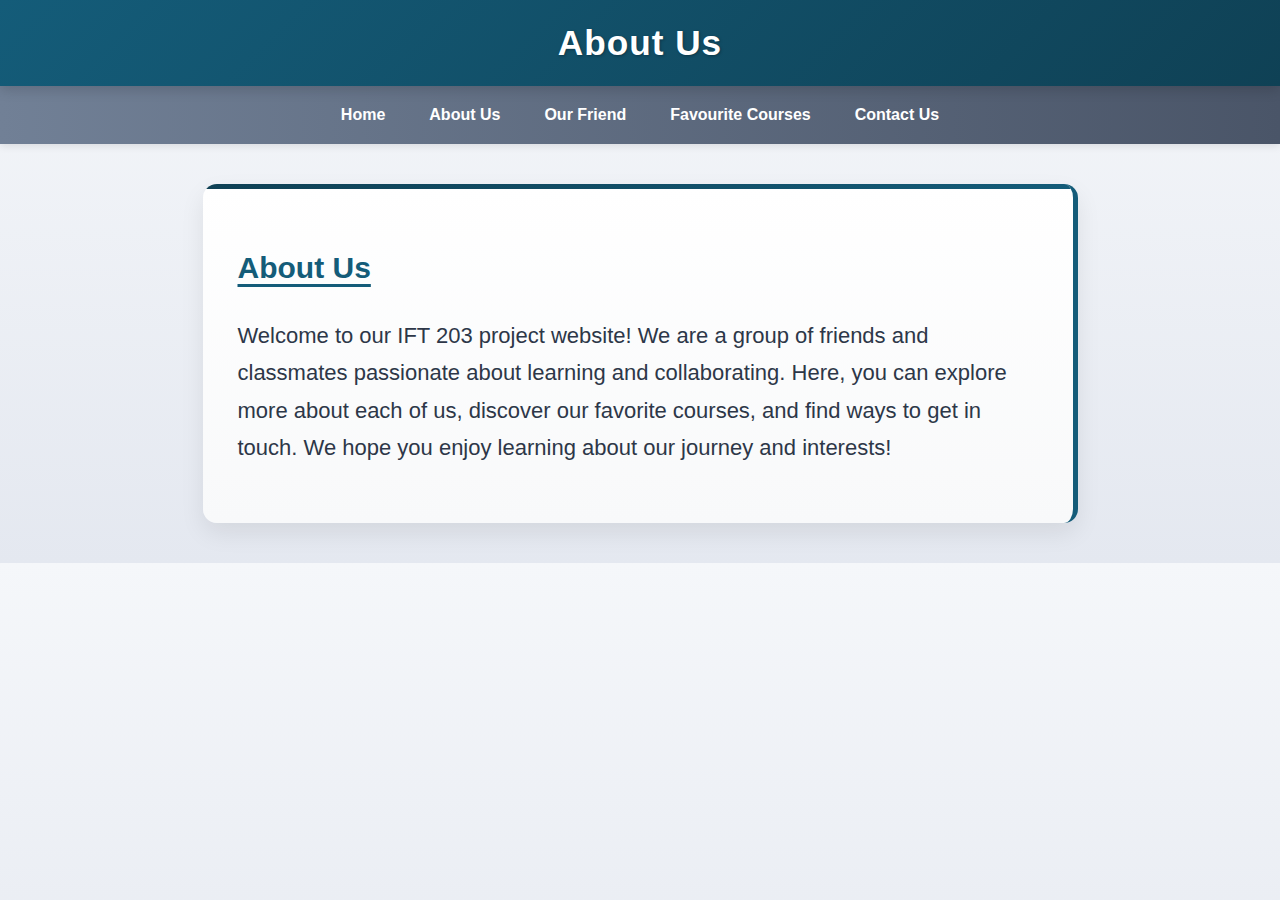
<file: Aboutus.html>
<!DOCTYPE html>
<html lang="en">
<head>
    <link rel="stylesheet" href="index.css">
    <meta charset="UTF-8">
    <meta name="viewport" content="width=device-width, initial-scale=1.0">
    <title>About Us </title>
</head>
<body>
    <header>
        <h1> About Us </h1>
    </header>

         <nav class="navbar">
            <ul>
                <a href="homepage.html"><li>Home</li></a>
                <a href="Aboutus.html"><li>About Us</li> </a>
                <a href="OurFriend.html"><li> Our Friend </li></a>
                <a href="FavCourses.html"><li>Favourite Courses </li></a>
                <a href="ContactUs.html"><li>Contact Us </li> </a>

            </ul>
        </nav>
        <div class="about">
            <h2>About Us </h2>
            <p> Welcome to our IFT 203 project website! We are a group of friends 
                and classmates passionate about learning and collaborating. Here, 
                you can explore more about each of us, discover our favorite courses, 
                and find ways to get in touch. We hope you enjoy learning about our journey and interests!</p>
        </div>
        
    
</body>
</file>
<file: index.css>
body {
            background: linear-gradient(to bottom, #f5f7fa, #e4e8f0);
            margin: 0;
            font-family: 'Segoe UI', Tahoma, Geneva, Verdana, sans-serif;
            color: #2d3748;
            line-height: 1.6;
        }

        header {
            background: linear-gradient(135deg, rgb(20, 92, 121) 0%, rgb(15, 65, 85) 100%);
            padding: 15px 5px;
            font-family: 'Trebuchet MS', 'Lucida Sans Unicode', 'Lucida Grande', 'Lucida Sans', Arial, sans-serif;
            color: white;
            position: sticky;
            top: 0;
            z-index: 100;
            box-shadow: 0 4px 12px rgba(0, 0, 0, 0.15);
            text-align: center;
        }

        header h1 {
            margin: 0;
            font-size: 2.2rem;
            letter-spacing: 1px;
            text-shadow: 1px 1px 3px rgba(0, 0, 0, 0.3);
        }

        header p {
            margin: 5px 0 0;
            font-size: 1.1rem;
            opacity: 0.9;
        }

        .navbar ul {
            list-style-type: none;
            background: linear-gradient(to right, #718096, #4a5568);
            padding: 0;
            margin: 0;
            display: flex;
            justify-content: center;
            flex-wrap: wrap;
            box-shadow: 0 2px 8px rgba(0, 0, 0, 0.1);
        }

        .navbar a {
            color: white;
            text-decoration: none;
            padding: 16px 22px;
            font-size: 16px;
            font-family: 'Lucida Sans', 'Lucida Sans Regular', 'Lucida Grande', 'Lucida Sans Unicode', Geneva, Verdana, sans-serif;
            font-weight: bold;
            transition: all 0.3s ease;
            display: block;
            position: relative;
        }

        .navbar a:hover {
            background-color: rgba(20, 92, 121, 0.9);
            transform: translateY(-2px);
        }

        .navbar a::after {
            content: '';
            position: absolute;
            bottom: 0;
            left: 50%;
            width: 0;
            height: 3px;
            background: white;
            transition: all 0.3s ease;
            transform: translateX(-50%);
        }

        .navbar a:hover::after {
            width: 70%;
        }

        .intro {
            font-weight: bold;
            color: #2d3748;
            line-height: 1.7;
            text-align: center;
            max-width: 1000px;
            margin: 50px auto;
            padding: 35px;
            background: linear-gradient(to bottom, #ffffff, #f8f9fa);
            border-radius: 16px;
            box-shadow: 0 10px 25px rgba(0, 0, 0, 0.08);
            font-family: Cambria, Cochin, Georgia, Times, 'Times New Roman', serif;
            font-size: 22px;
            border-left: 5px solid rgb(20, 92, 121);
            position: relative;
            overflow: hidden;
        }

        .intro::before {
            content: '';
            position: absolute;
            top: 0;
            left: 0;
            width: 100%;
            height: 5px;
            background: linear-gradient(to right, rgb(20, 92, 121), rgb(15, 65, 85));
        }

        .Image {
            text-align: center;
            border: 2px solid #e2e8f0;
            margin: 25px;
            border-radius: 14px;
            background: linear-gradient(to bottom, #ffffff, #f8f9fa);
            box-shadow: 0 8px 20px rgba(0, 0, 0, 0.09);
            display: inline-block;
            margin-left: 5%;
            width: 90%;
            max-width: 300px;
            transition: all 0.4s ease;
            vertical-align: top;
            overflow: hidden;
        }

        .Image:hover {
            transform: translateY(-8px);
            box-shadow: 0 15px 30px rgba(0, 0, 0, 0.15);
        }

        .Image img {
            width: 100%;
            height: 250px;
            object-fit: cover;
            transition: all 0.4s ease;
        }

        .Image:hover img {
            transform: scale(1.05);
        }

        .name {
            font-size: 20px;
            margin: 15px 0;
            font-weight: bold;
            padding: 0 15px;
            color: rgb(20, 92, 121);
            transition: all 0.3s ease;
        }

        .Image:hover .name {
            color: rgb(15, 65, 85);
        }

        .hero {
            text-align: center;
            font-size: 28px;
            font-style: italic;
            font-family: Cambria, Cochin, Georgia, Times, 'Times New Roman', serif;
            height: 60vh;
            padding: 10rem 2rem;
            background: linear-gradient(rgba(230, 235, 240, 0.9), rgba(230, 235, 240, 0.9)), url('https://images.unsplash.com/photo-1498050108023-c5249f4df085?ixlib=rb-4.0.3&ixid=MnwxMjA3fDB8MHxwaG90by1wYWdlfHx8fGVufDB8fHx8&auto=format&fit=crop&w=1170&q=80') center/cover;
            color: rgb(20, 92, 121);
            display: flex;
            flex-direction: column;
            justify-content: center;
            align-items: center;
            text-shadow: 1px 1px 3px rgba(0, 0, 0, 0.1);
        }

        .hero h2 {
            font-size: 3rem;
            margin-bottom: 1.2rem;
        }

        .hero p {
            font-size: 1.5rem;
            max-width: 700px;
            margin: 0 auto;
            font-weight: 500;
        }

        .members {
            font-size: 24px;
            font-family: 'Trebuchet MS', 'Lucida Sans Unicode', 'Lucida Grande', 'Lucida Sans', Arial, sans-serif;
            padding: 3rem 2rem;
            max-width: 1000px;
            margin: 0 auto;
        }

        .members ol {
            padding-left: 20px;
        }

        .members li {
            padding: 15px 20px;
            margin: 12px 0;
            border-radius: 8px;
            transition: all 0.3s ease;
            background: #f8f9fa;
            border-left: 4px solid transparent;
        }

        .members ol li:hover {
            background: linear-gradient(to right, rgb(20, 92, 121), rgb(15, 65, 85));
            color: white;
            transform: translateX(8px);
            border-left-color: white;
            box-shadow: 0 4px 12px rgba(20, 92, 121, 0.2);
        }

        .members p {
            font-weight: bold;
            color: rgb(20, 92, 121);
            font-size: 28px;
            border-bottom: 3px solid rgb(20, 92, 121);
            padding-bottom: 12px;
            display: inline-block;
            text-shadow: 1px 1px 2px rgba(0, 0, 0, 0.1);
        }

        footer {
            background: linear-gradient(135deg, rgb(20, 92, 121) 0%, rgb(15, 65, 85) 100%);
            font-size: 18px;
            padding: 2.5rem 1rem;
            font-family: 'Gill Sans', 'Gill Sans MT', Calibri, 'Trebuchet MS', sans-serif;
            text-align: center;
            color: white;
            margin-top: 60px;
            box-shadow: 0 -4px 12px rgba(0, 0, 0, 0.1);
        }

        .about {
            padding: 35px;
            margin: 40px auto;
            font-family: 'Gill Sans', 'Gill Sans MT', Calibri, 'Trebuchet MS', sans-serif;
            box-shadow: 0 10px 25px rgba(0, 0, 0, 0.08);
            border-radius: 14px;
            background: linear-gradient(to bottom, #ffffff, #f8f9fa);
            font-size: 18px;
            max-width: 800px;
            width: 90%;
            margin-left: auto;
            margin-right: auto;
            border-right: 5px solid rgb(20, 92, 121);
            position: relative;
            overflow: hidden;
        }

        .about::before {
            content: '';
            position: absolute;
            top: 0;
            right: 0;
            width: 100%;
            height: 5px;
            background: linear-gradient(to left, rgb(20, 92, 121), rgb(15, 65, 85));
        }

        .about p {
            font-size: 22px;
            line-height: 1.7;
        }

        .about h2 {
            text-decoration: underline;
            text-underline-offset: 6px;
            color: rgb(20, 92, 121);
            font-size: 30px;
            margin-bottom: 25px;
        }

        .friend {
            display: flex;
            justify-content: center;
            margin: 40px 0;
        }

        .friend img {
            height: 380px;
            width: auto;
            max-width: 90%;
            border-radius: 14px;
            padding: 12px;
            background: white;
            box-shadow: 0 10px 25px rgba(0, 0, 0, 0.15);
            border: 1px solid #e2e8f0;
            transition: all 0.4s ease;
        }

        .friend img:hover {
            transform: scale(1.02);
            box-shadow: 0 15px 35px rgba(0, 0, 0, 0.2);
        }

        .abt {
            padding: 30px;
            font-family: Georgia, 'Times New Roman', Times, serif;
            max-width: 800px;
            width: 90%;
            border-radius: 12px;
            box-shadow: 0 10px 22px rgba(0, 0, 0, 0.08);
            background: linear-gradient(to bottom, #ffffff, #f8f9fa);
            margin: 40px auto;
            border-left: 5px solid rgb(20, 92, 121);
            position: relative;
        }

        .abt::before {
            content: '';
            position: absolute;
            top: 0;
            left: 0;
            width: 100%;
            height: 5px;
            background: linear-gradient(to right, rgb(20, 92, 121), rgb(15, 65, 85));
        }

        .abt h3 {
            font-size: 28px;
            text-decoration: underline;
            text-underline-offset: 6px;
            color: rgb(20, 92, 121);
            margin-bottom: 20px;
        }

        .abt p {
            font-size: 19px;
            padding: 8px 12px;
            line-height: 1.8;
        }

        .food {
            font-size: 18px;
            line-height: 1.7;
            margin: 40px auto;
            max-width: 800px;
            width: 90%;
        }

        .food p {
            font-weight: bold;
            color: rgb(20, 92, 121);
            text-decoration: underline;
            text-underline-offset: 6px;
            font-size: 26px;
            margin-bottom: 20px;
        }

        .food ol {
            padding-left: 20px;
        }

        .food li {
            padding: 14px 20px;
            margin: 10px 0;
            border-radius: 8px;
            transition: all 0.3s ease;
            background: #f8f9fa;
            border-left: 4px solid transparent;
        }

        .food ol li:hover {
            background: linear-gradient(to right, rgb(20, 92, 121), rgb(15, 65, 85));
            color: white;
            transform: translateX(8px);
            border-left-color: white;
            box-shadow: 0 4px 12px rgba(20, 92, 121, 0.2);
        }

        .int {
            font-size: 34px;
            text-align: center;
            font-family: 'Gill Sans', 'Gill Sans MT', Calibri, 'Trebuchet MS', sans-serif;
            font-weight: bolder;
            color: rgb(20, 92, 121);
            text-decoration: underline;
            text-underline-offset: 8px;
            margin: 50px 0 30px;
            padding-bottom: 15px;
            border-bottom: 3px solid #cbd5e0;
            max-width: 500px;
            margin-left: auto;
            margin-right: auto;
            text-shadow: 1px 1px 3px rgba(0, 0, 0, 0.1);
        }

        table {
            width: 90%;
            border-collapse: separate;
            border-spacing: 0;
            margin: 40px auto;
            font-family: 'Segoe UI', Tahoma, Geneva, Verdana, sans-serif;
            font-size: 17px;
            box-shadow: 0 6px 20px rgba(0, 0, 0, 0.1);
            border-radius: 12px;
            overflow: hidden;
        }

        th, td {
            border: 1px solid #e2e8f0;
            padding: 18px;
            text-align: center;
        }

        th {
            background: linear-gradient(to right, rgb(20, 92, 121), rgb(15, 65, 85));
            color: white;
            font-weight: 600;
            font-size: 19px;
        }

        tr {
            background-color: #f8f9fa;
            transition: all 0.3s ease;
        }

        tr:hover {
            background-color: #edf2f7;
            transform: scale(1.01);
        }

        .frm {
            margin: 50px auto;
            font-family: 'Segoe UI', Tahoma, Geneva, Verdana, sans-serif;
            border: 2px solid rgb(20, 92, 121);
            width: 90%;
            max-width: 600px;
            border-radius: 14px;
            padding: 30px;
            background: linear-gradient(to bottom, #ffffff, #f8f9fa);
            box-shadow: 0 10px 25px rgba(0, 0, 0, 0.1);
            position: relative;
            overflow: hidden;
        }

        .frm::before {
            content: '';
            position: absolute;
            top: 0;
            left: 0;
            width: 100%;
            height: 5px;
            background: linear-gradient(to right, rgb(20, 92, 121), rgb(15, 65, 85));
        }

        .frm legend {
            font-size: 26px;
            font-weight: bold;
            color: rgb(20, 92, 121);
            padding: 0 20px;
            margin-bottom: 25px;
            text-align: center;
        }

        .frm label {
            font-size: 19px;
            font-weight: bold;
            display: block;
            margin: 18px 0 8px;
            color: #2d3748;
        }

        .frm input {
            width: 100%;
            height: 45px;
            border-radius: 8px;
            border: 1px solid #cbd5e0;
            padding: 0 18px;
            font-size: 17px;
            transition: all 0.3s ease;
        }

        .frm input:focus {
            border-color: rgb(20, 92, 121);
            box-shadow: 0 0 0 3px rgba(20, 92, 121, 0.2);
            outline: none;
        }

        .frm textarea {
            height: 160px;
            width: 100%;
            border-radius: 8px;
            border: 1px solid #cbd5e0;
            padding: 15px;
            font-size: 17px;
            font-family: 'Segoe UI', Tahoma, Geneva, Verdana, sans-serif;
            resize: vertical;
            transition: all 0.3s ease;
        }

        .frm textarea:focus {
            border-color: rgb(20, 92, 121);
            box-shadow: 0 0 0 3px rgba(20, 92, 121, 0.2);
            outline: none;
        }

        .frm button {
            margin: 30px auto 15px;
            height: 50px;
            width: 160px;
            border-radius: 8px;
            background: linear-gradient(to right, rgb(20, 92, 121), rgb(15, 65, 85));
            color: white;
            font-size: 19px;
            font-weight: bold;
            border: none;
            cursor: pointer;
            display: block;
            transition: all 0.3s ease;
        }

        .frm button:hover {
            transform: translateY(-3px);
            box-shadow: 0 6px 18px rgba(0, 0, 0, 0.2);
        }

        @media (max-width: 768px) {
            .navbar ul {
                flex-direction: column;
                align-items: center;
            }
            
            .hero {
                padding: 6rem 1rem;
                height: auto;
            }
            
            .hero h2 {
                font-size: 2.2rem;
            }
            
            .hero p {
                font-size: 1.2rem;
            }
            
            .Image {
                margin-left: auto;
                margin-right: auto;
                width: 85%;
            }
            
            .friend img {
                height: 300px;
            }
            
            table {
                font-size: 15px;
            }
            
            th, td {
                padding: 12px;
            }
            
            .intro, .about, .abt {
                padding: 25px;
            }
        }

        @keyframes fadeIn {
            from {
                opacity: 0;
                transform: translateY(20px);
            }
            to {
                opacity: 1;
                transform: translateY(0);
            }
        }

        .intro, .about, .abt, .members, .food, .frm {
            animation: fadeIn 0.8s ease-out;
        }
</file>
